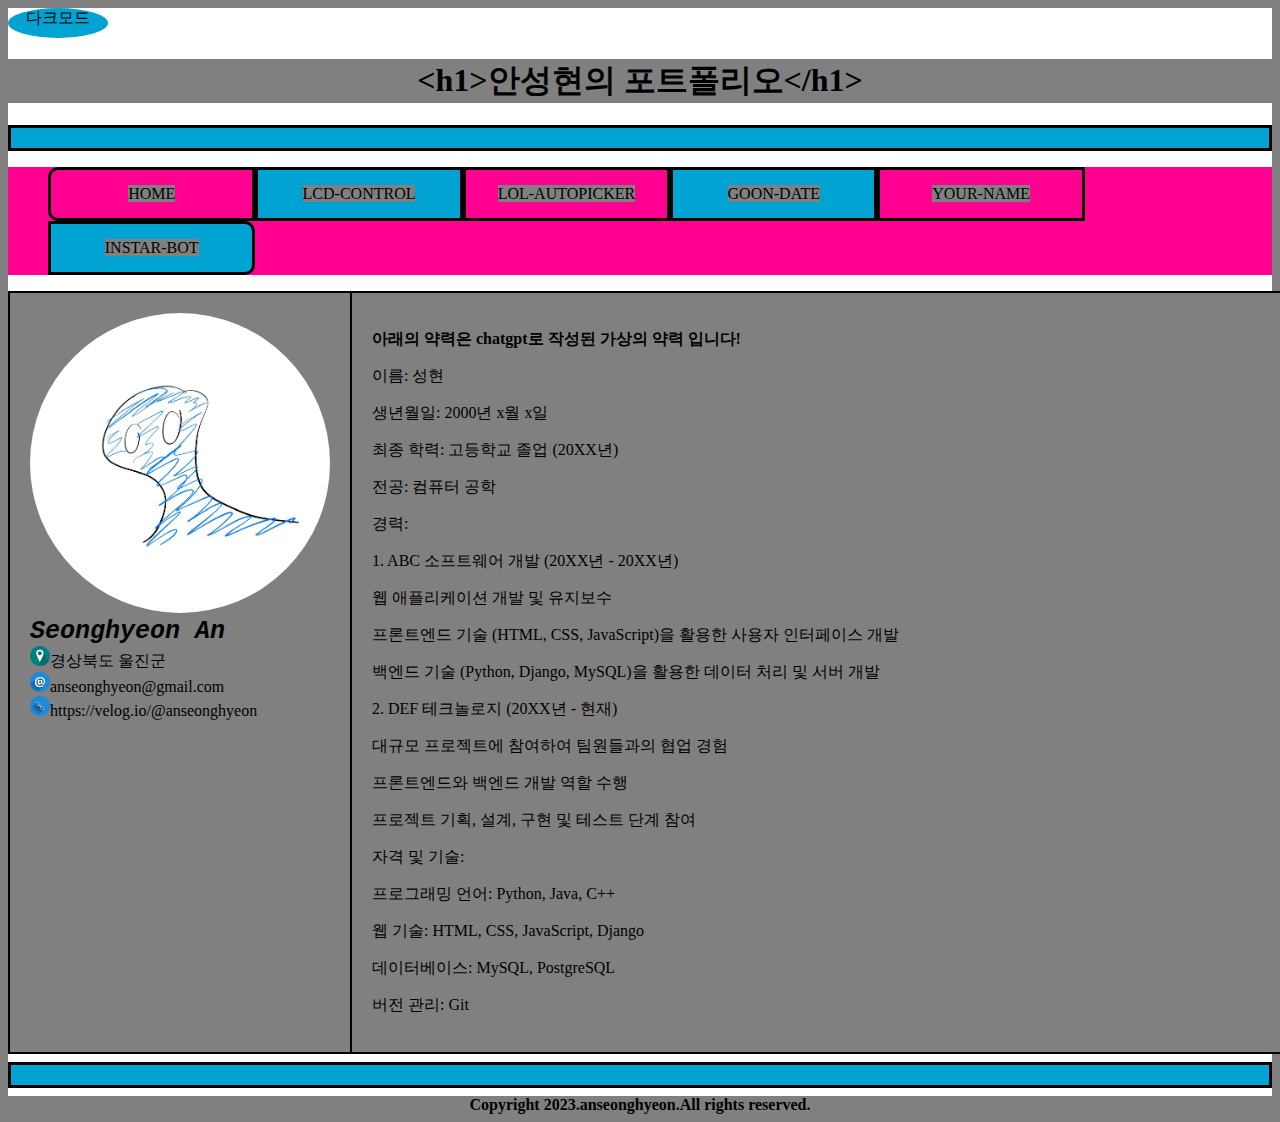
<file: index.html>
<!DOCTYPE html>
<html>
    <head>
        <link rel="icon" href="img/favicon.png">
        <meta charset="UTF-8">
        <meta name="viewport" content="width=device-width, initial-scale=1.0">
        <title>안성현의 개발블로그</title>
        <style>
            .profile-picture {
                width: 300px;
                height: 300px;
                border-radius: 150px;
            }
            .profile-name {
                font-size: 25px;
                font-weight: bold;
                font-style: italic;
                font-family: monospace;
                
            }
            .main-wrapper {
                width: 1500px;
                margin: 0 auto;
                overflow: hidden;
                /* height: 500px; */
                border-style: solid;
                border-width: 2px;
                border-color: black;
            }
            .aside {
                width: 300px;
                float: left;
                /* border-style: dashed; */
                
                /* border-width: 2px;
                border-color: black; */
                padding: 20px;
            }
            .section {
                width: 1100px;
                float: left;
                border-left-style: solid;
                border-left-width: 2px;
                border-left-color: black;
                padding: 20px;
            }
            .audio-ncs {
                height: 100px;
            }
            .location-img ,.email-img ,.link-img{
                width: 20px;
                height: 20px;
            }
            body {
                /* background: grey; */
                background: #ff0090;
            }
            .footer-txt {
                text-align: center;
            }
            hr {
                /* background: black; */
                background: #00a3d2;
                height: 20px;
                border: 3px black solid;
            }
            
            * {
                /* color: #00a3d2; */
                color: black;
                background: gray;
            }
            .ul-nav {
                overflow: hidden;
                background: #ff0090;
                text-align: center;
            }
            .li-nav {
                list-style:none;
                float: left;
                padding: 15px;
                width: 14%;
                border: 3px black solid;
            }
            .li-nav:first-child {
                border-radius: 10px 0 0 10px;
            }
            .li-nav:last-child {
                border-radius: 0 10px 10px 0;
            }
            .li-nav:nth-child(2n) {
                background-color: #00a3d2;
            }
            .li-nav:nth-child(2n+1) {
                background-color: #ff0090;
            }
            a {
                text-decoration: none;
            }
            .title-h1 {
                text-align: center;
            }
            .dark-btn {
                width: 100px;
                height: 30px;
                background: #00a3d2;
                text-align: center;
                border-radius: 60%;
            }
            #body {
                background-color: white;
            }
        </style>
        <script src="src/color.js">
            
        </script>
    </head>
    <body id="body">
        <div class="dark-btn" onclick="changeColor()">다크모드</div>
        <audio class="audio-ncs" src="Cartoon - On & On (feat. Daniel Levi) [NCS Release].mp3 "  autoplay="autoplay" loop="loop">
        </audio>
        <header>
            <h1 class="title-h1">&lt;h1&gt;안성현의 포트폴리오&lt;/h1&gt;</h1>

        </header>
        <hr>
        <!-- 3-2에서 배운 리스트로 내비게이션 메뉴 사용 -->
        <nav> 
            <ul class="ul-nav">
                <li class="li-nav"><a href="index.html">HOME</a></li>
                <li class="li-nav"><a href="lcd_control.html">LCD-CONTROL</a></li>
                <li class="li-nav"><a href="lol_autopicker.html">LOL-AUTOPICKER</a></li>
                <li class="li-nav"><a href="goon_date.html">GOON-DATE</a></li>
                <li class="li-nav"><a href="your_name.html">YOUR-NAME</a></li>
                <li class="li-nav"><a href="instar_bot.html">INSTAR-BOT</a></li>
            </ul>
        </nav>
        <div class="main-wrapper" id="main-wrapper">
            <aside class="aside">
                <img src="img/IMG_0085.jpg" class="profile-picture" alt="안성현">
                <div class="profile-name">Seonghyeon An</div>
                <div class="location-wrapper">
                    <img src="img/location.png" class="location-img"><span>경상북도 울진군</span>
                </div>
                <div class="email-wrapper">
                    <img src="img/email.png" class="email-img"><span>anseonghyeon@gmail.com</span>
                </div>
                <div class="link-wrapper">
                    <img src="img/link.png" class="link-img"><span><a href="https://velog.io/@anseonghyeon">https://velog.io/@anseonghyeon</a></span>
                </div>
                
            </aside>
            <section class="section">
                <p><b>아래의 약력은 chatgpt로 작성된 가상의 약력 입니다!</b></p>
                <p>이름: 성현</p>
                <p>생년월일: 2000년 x월 x일</p>
                <p>최종 학력: 고등학교 졸업 (20XX년)</p>
                <p>전공: 컴퓨터 공학</p>
                <p>경력:</p>
                <p>1. ABC 소프트웨어 개발 (20XX년 - 20XX년)</p>
                <p>웹 애플리케이션 개발 및 유지보수</p>
                <p>프론트엔드 기술 (HTML, CSS, JavaScript)을 활용한 사용자 인터페이스 개발</p>
                <p>백엔드 기술 (Python, Django, MySQL)을 활용한 데이터 처리 및 서버 개발</p>
                <p>2. DEF 테크놀로지 (20XX년 - 현재)</p>
                <p>대규모 프로젝트에 참여하여 팀원들과의 협업 경험</p>
                <p>프론트엔드와 백엔드 개발 역할 수행</p>
                <p>프로젝트 기획, 설계, 구현 및 테스트 단계 참여</p>
                <p>자격 및 기술:</p>
                <p>프로그래밍 언어: Python, Java, C++</p>
                <p>웹 기술: HTML, CSS, JavaScript, Django</p>
                <p>데이터베이스: MySQL, PostgreSQL</p>
                <p>버전 관리: Git</p>
            </section>

        </div>
        
        <hr>
        <footer class="footer-txt"><b>Copyright 2023.anseonghyeon.All rights reserved.</b></footer>
    </body>
</html>
</file>
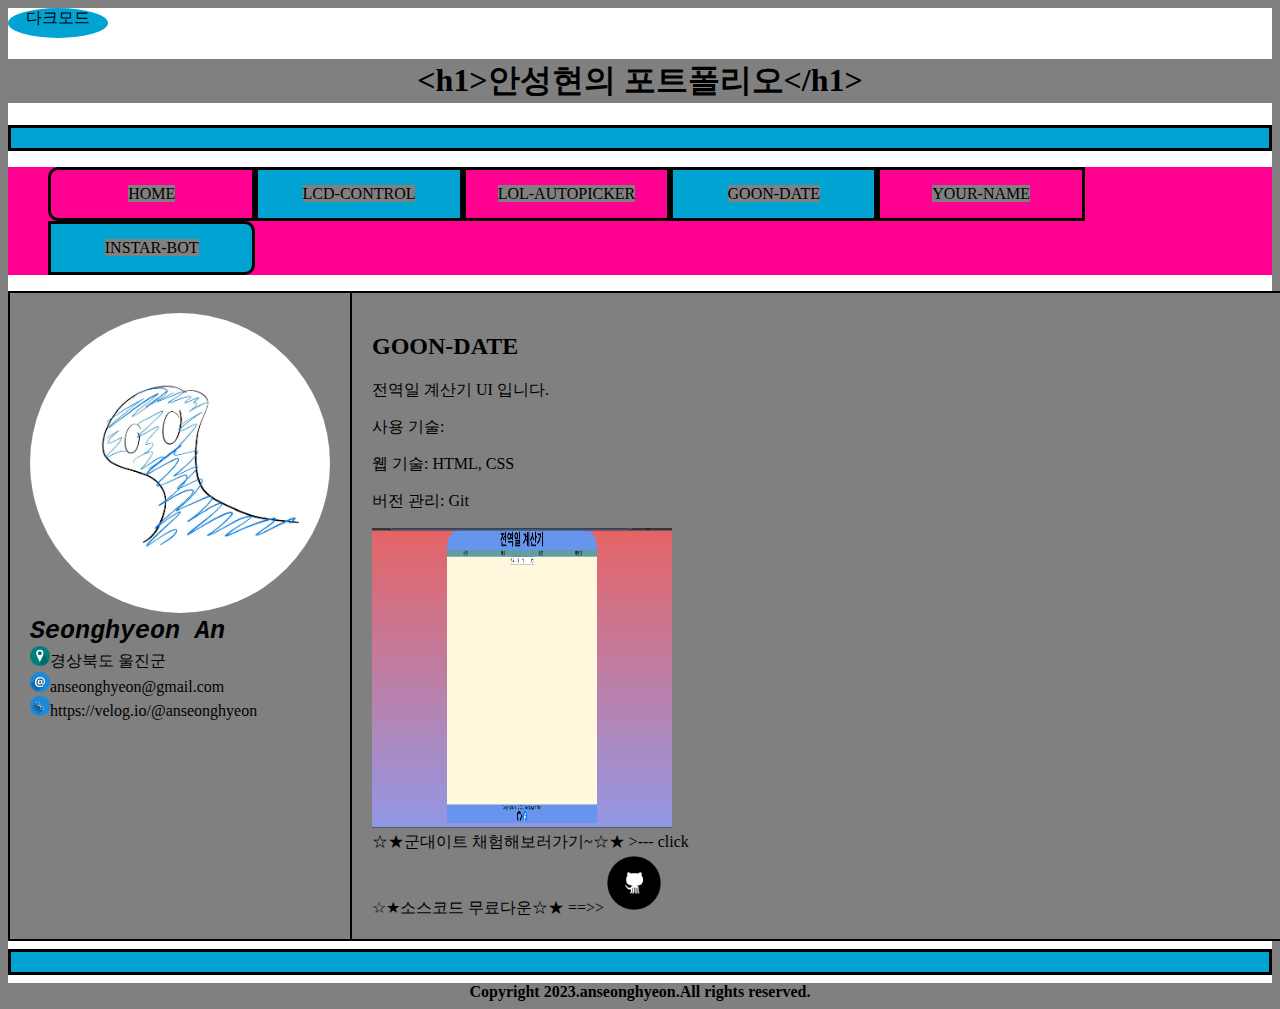
<file: goon_date.html>
<!DOCTYPE html>
<html>
    <head>
        <link rel="icon" href="img/favicon.png">
        <meta charset="UTF-8">
        <meta name="viewport" content="width=device-width, initial-scale=1.0">
        <title>Seonghyeon-An</title>
        <style>
            .profile-picture {
                width: 300px;
                height: 300px;
                border-radius: 150px;
            }
            .profile-name {
                font-size: 25px;
                font-weight: bold;
                font-style: italic;
                font-family: monospace;
                
            }
            .main-wrapper {
                width: 1500px;
                margin: 0 auto;
                overflow: hidden;
                /* height: 500px; */
                border-style: solid;
                border-width: 2px;
                border-color: black;
            }
            .aside {
                width: 300px;
                float: left;
                /* border-style: dashed; */
                
                /* border-width: 2px;
                border-color: black; */
                padding: 20px;
            }
            .section {
                width: 1100px;
                float: left;
                border-left-style: solid;
                border-left-width: 2px;
                border-left-color: black;
                padding: 20px;
            }
            .audio-ncs {
                height: 100px;
            }
            .location-img ,.email-img ,.link-img{
                width: 20px;
                height: 20px;
            }
            body {
                /* background: grey; */
                background: #ff0090;
            }
            .footer-txt {
                text-align: center;
            }
            hr {
                /* background: black; */
                background: #00a3d2;
                height: 20px;
                border: 3px black solid;
            }
            
            * {
                /* color: #00a3d2; */
                color: black;
                background: gray;
            }
            .ul-nav {
                overflow: hidden;
                background: #ff0090;
                text-align: center;
            }
            .li-nav {
                list-style:none;
                float: left;
                padding: 15px;
                width: 14%;
                border: 3px black solid;
            }
            .li-nav:first-child {
                border-radius: 10px 0 0 10px;
            }
            .li-nav:last-child {
                border-radius: 0 10px 10px 0;
            }
            .li-nav:nth-child(2n) {
                background-color: #00a3d2;
            }
            .li-nav:nth-child(2n+1) {
                background-color: #ff0090;
            }
            a {
                text-decoration: none;
            }
            .title-h1 {
                text-align: center;
            }
            .dark-btn {
                width: 100px;
                height: 30px;
                background: #00a3d2;
                text-align: center;
                border-radius: 60%;
            }
            #body {
                background-color: white;
            }
        </style>
        <script>
            function changeColor() {
                // document.getElementsByTagName("*");
                var a = document.getElementById("body");
                if(a.style.backgroundColor == "black") {
                    a.style.backgroundColor = "white";    
                } else {
                    a.style.backgroundColor = "black";
                }
                
            }
        </script>
    </head>
    <body id="body">
        <div class="dark-btn" onclick="changeColor()">다크모드</div>
        <audio class="audio-ncs" src="Cartoon - On & On (feat. Daniel Levi) [NCS Release].mp3 "  autoplay="autoplay" loop="loop">
        </audio>
        <header>
            <h1 class="title-h1">&lt;h1&gt;안성현의 포트폴리오&lt;/h1&gt;</h1>

        </header>
        <hr>
        <!-- 3-2에서 배운 리스트로 내비게이션 메뉴 사용 -->
        <nav> 
            <ul class="ul-nav">
                <li class="li-nav"><a href="index.html">HOME</a></li>
                <li class="li-nav"><a href="lcd_control.html">LCD-CONTROL</a></li>
                <li class="li-nav"><a href="lol_autopicker.html">LOL-AUTOPICKER</a></li>
                <li class="li-nav"><a href="goon_date.html">GOON-DATE</a></li>
                <li class="li-nav"><a href="your_name.html">YOUR-NAME</a></li>
                <li class="li-nav"><a href="instar_bot.html">INSTAR-BOT</a></li>
            </ul>
        </nav>
        <div class="main-wrapper" id="main-wrapper">
            <aside class="aside">
                <img src="img/IMG_0085.jpg" class="profile-picture" alt="안성현">
                <div class="profile-name">Seonghyeon An</div>
                <div class="location-wrapper">
                    <img src="img/location.png" class="location-img"><span>경상북도 울진군</span>
                </div>
                <div class="email-wrapper">
                    <img src="img/email.png" class="email-img"><span>anseonghyeon@gmail.com</span>
                </div>
                <div class="link-wrapper">
                    <img src="img/link.png" class="link-img"><span><a href="https://velog.io/@anseonghyeon">https://velog.io/@anseonghyeon</a></span>
                </div>
                
            </aside>
            <section class="section">
                <h2>GOON-DATE</h2>
                <p>전역일 계산기 UI 입니다.</p>
                <p>사용 기술:</p>            
                <p>웹 기술: HTML, CSS</p>
                <p>버전 관리: Git</p>
                <img src="img/goodae.png" alt="goondae" width="300px" height="300px"><br>
                <a href="https://anseonghyeon.github.io/goon-date/">☆★군대이트 채험해보러가기~☆★ >--- click</a><br>
                <a href="https://github.com/anseonghyeon/goon-date">☆★소스코드 무료다운☆★ ==>><img src="img/github.png" alt="엘시디" width="60px" height="60px"></a>
            </section>

        </div>
        
        <hr>
        <footer class="footer-txt"><b>Copyright 2023.anseonghyeon.All rights reserved.</b></footer>
    </body>
</html>
</file>
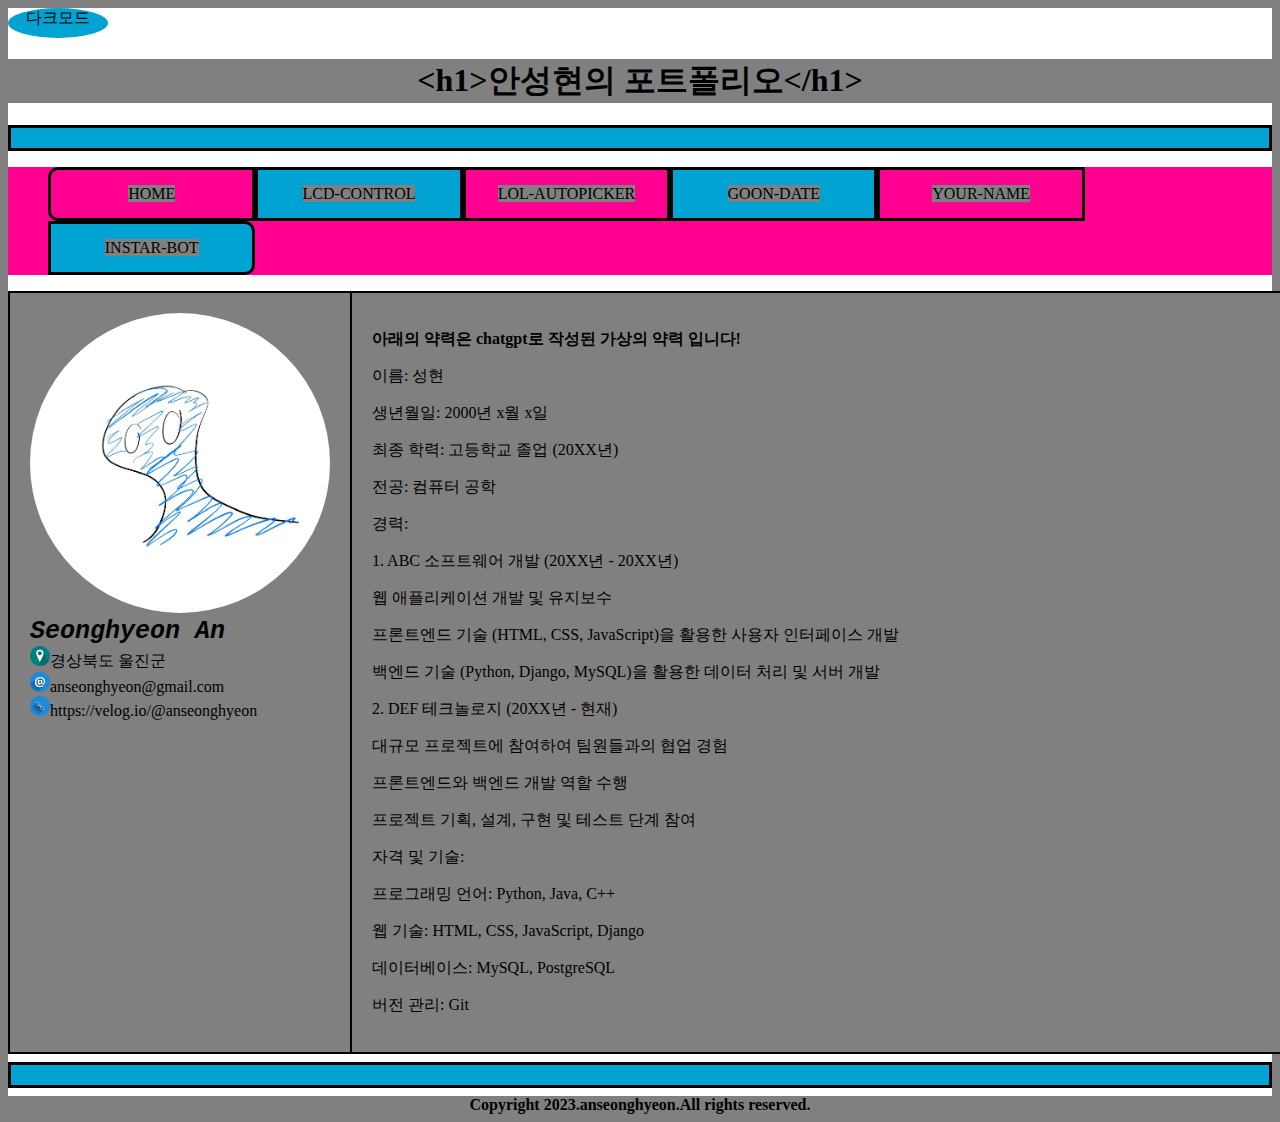
<file: index_backup.html>
<!DOCTYPE html>
<html>
    <head>
        <link rel="icon" href="img/favicon.png">
        <meta charset="UTF-8">
        <meta name="viewport" content="width=device-width, initial-scale=1.0">
        <title>안성현의 포트폴리오</title>
        <link href="./style/index.css">
        <style>
            .profile-picture {
                width: 300px;
                height: 300px;
                border-radius: 150px;
            }
            .profile-name {
                font-size: 25px;
                font-weight: bold;
                font-style: italic;
                font-family: monospace;
                
            }
            .main-wrapper {
                width: 1500px;
                margin: 0 auto;
                overflow: hidden;
                /* height: 500px; */
                border-style: solid;
                border-width: 2px;
                border-color: black;
            }
            .aside {
                width: 300px;
                float: left;
                /* border-style: dashed; */
                
                /* border-width: 2px;
                border-color: black; */
                padding: 20px;
            }
            .section {
                width: 1100px;
                float: left;
                border-left-style: solid;
                border-left-width: 2px;
                border-left-color: black;
                padding: 20px;
            }
            .audio-ncs {
                height: 100px;
            }
            .location-img ,.email-img ,.link-img{
                width: 20px;
                height: 20px;
            }
            body {
                /* background: grey; */
                background: #ff0090;
            }
            .footer-txt {
                text-align: center;
            }
            hr {
                /* background: black; */
                background: #00a3d2;
                height: 20px;
                border: 3px black solid;
            }
            
            * {
                /* color: #00a3d2; */
                color: black;
                background: gray;
            }
            .ul-nav {
                overflow: hidden;
                background: #ff0090;
                text-align: center;
            }
            .li-nav {
                list-style:none;
                float: left;
                padding: 15px;
                width: 14%;
                border: 3px black solid;
            }
            .li-nav:first-child {
                border-radius: 10px 0 0 10px;
            }
            .li-nav:last-child {
                border-radius: 0 10px 10px 0;
            }
            .li-nav:nth-child(2n) {
                background-color: #00a3d2;
            }
            .li-nav:nth-child(2n+1) {
                background-color: #ff0090;
            }
            a {
                text-decoration: none;
            }
            .title-h1 {
                text-align: center;
            }
            .dark-btn {
                width: 100px;
                height: 30px;
                background: #00a3d2;
                text-align: center;
                border-radius: 60%;
            }
            #body {
                background-color: white;
            }
        </style>
        <script src="src/color.js">
            
        </script>
    </head>
    <body id="body">
        <div class="dark-btn" onclick="changeColor()">다크모드</div>
        <audio class="audio-ncs" src="Cartoon - On & On (feat. Daniel Levi) [NCS Release].mp3 "  autoplay="autoplay" loop="loop">
        </audio>
        <header>
            <h1 class="title-h1">&lt;h1&gt;안성현의 포트폴리오&lt;/h1&gt;</h1>

        </header>
        <hr>
        <!-- 3-2에서 배운 리스트로 내비게이션 메뉴 사용 -->
        <nav> 
            <ul class="ul-nav">
                <li class="li-nav"><a href="index.html">HOME</a></li>
                <li class="li-nav"><a href="lcd_control.html">LCD-CONTROL</a></li>
                <li class="li-nav"><a href="lol_autopicker.html">LOL-AUTOPICKER</a></li>
                <li class="li-nav"><a href="goon_date.html">GOON-DATE</a></li>
                <li class="li-nav"><a href="your_name.html">YOUR-NAME</a></li>
                <li class="li-nav"><a href="instar_bot.html">INSTAR-BOT</a></li>
            </ul>
        </nav>
        <div class="main-wrapper" id="main-wrapper">
            <aside class="aside">
                <img src="img/IMG_0085.jpg" class="profile-picture" alt="안성현">
                <div class="profile-name">Seonghyeon An</div>
                <div class="location-wrapper">
                    <img src="img/location.png" class="location-img"><span>경상북도 울진군</span>
                </div>
                <div class="email-wrapper">
                    <img src="img/email.png" class="email-img"><span>anseonghyeon@gmail.com</span>
                </div>
                <div class="link-wrapper">
                    <img src="img/link.png" class="link-img"><span><a href="https://velog.io/@anseonghyeon">https://velog.io/@anseonghyeon</a></span>
                </div>
                
            </aside>
            <section class="section">
                <p><b>아래의 약력은 chatgpt로 작성된 가상의 약력 입니다!</b></p>
                <p>이름: 성현</p>
                <p>생년월일: 2000년 x월 x일</p>
                <p>최종 학력: 고등학교 졸업 (20XX년)</p>
                <p>전공: 컴퓨터 공학</p>
                <p>경력:</p>
                <p>1. ABC 소프트웨어 개발 (20XX년 - 20XX년)</p>
                <p>웹 애플리케이션 개발 및 유지보수</p>
                <p>프론트엔드 기술 (HTML, CSS, JavaScript)을 활용한 사용자 인터페이스 개발</p>
                <p>백엔드 기술 (Python, Django, MySQL)을 활용한 데이터 처리 및 서버 개발</p>
                <p>2. DEF 테크놀로지 (20XX년 - 현재)</p>
                <p>대규모 프로젝트에 참여하여 팀원들과의 협업 경험</p>
                <p>프론트엔드와 백엔드 개발 역할 수행</p>
                <p>프로젝트 기획, 설계, 구현 및 테스트 단계 참여</p>
                <p>자격 및 기술:</p>
                <p>프로그래밍 언어: Python, Java, C++</p>
                <p>웹 기술: HTML, CSS, JavaScript, Django</p>
                <p>데이터베이스: MySQL, PostgreSQL</p>
                <p>버전 관리: Git</p>
            </section>

        </div>
        
        <hr>
        <footer class="footer-txt"><b>Copyright 2023.anseonghyeon.All rights reserved.</b></footer>
    </body>
</html>
</file>
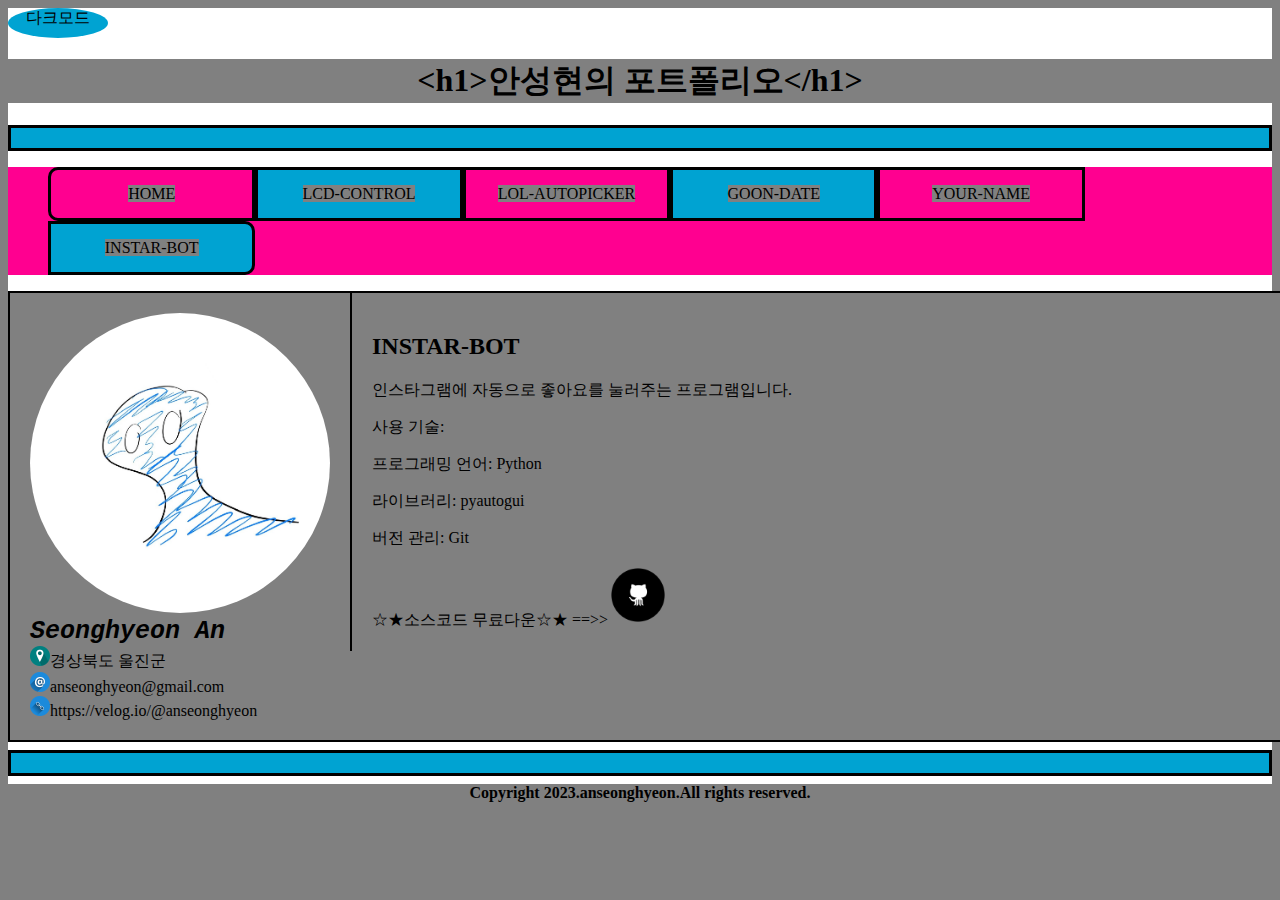
<file: instar_bot.html>
<!DOCTYPE html>
<html>
    <head>
        <link rel="icon" href="img/favicon.png">
        <meta charset="UTF-8">
        <meta name="viewport" content="width=device-width, initial-scale=1.0">
        <title>Seonghyeon-An</title>
        <style>
            .profile-picture {
                width: 300px;
                height: 300px;
                border-radius: 150px;
            }
            .profile-name {
                font-size: 25px;
                font-weight: bold;
                font-style: italic;
                font-family: monospace;
                
            }
            .main-wrapper {
                width: 1500px;
                margin: 0 auto;
                overflow: hidden;
                /* height: 500px; */
                border-style: solid;
                border-width: 2px;
                border-color: black;
            }
            .aside {
                width: 300px;
                float: left;
                /* border-style: dashed; */
                
                /* border-width: 2px;
                border-color: black; */
                padding: 20px;
            }
            .section {
                width: 1100px;
                float: left;
                border-left-style: solid;
                border-left-width: 2px;
                border-left-color: black;
                padding: 20px;
            }
            .audio-ncs {
                height: 100px;
            }
            .location-img ,.email-img ,.link-img{
                width: 20px;
                height: 20px;
            }
            body {
                /* background: grey; */
                background: #ff0090;
            }
            .footer-txt {
                text-align: center;
            }
            hr {
                /* background: black; */
                background: #00a3d2;
                height: 20px;
                border: 3px black solid;
            }
            
            * {
                /* color: #00a3d2; */
                color: black;
                background: gray;
            }
            .ul-nav {
                overflow: hidden;
                background: #ff0090;
                text-align: center;
            }
            .li-nav {
                list-style:none;
                float: left;
                padding: 15px;
                width: 14%;
                border: 3px black solid;
            }
            .li-nav:first-child {
                border-radius: 10px 0 0 10px;
            }
            .li-nav:last-child {
                border-radius: 0 10px 10px 0;
            }
            .li-nav:nth-child(2n) {
                background-color: #00a3d2;
            }
            .li-nav:nth-child(2n+1) {
                background-color: #ff0090;
            }
            a {
                text-decoration: none;
            }
            .title-h1 {
                text-align: center;
            }
            .dark-btn {
                width: 100px;
                height: 30px;
                background: #00a3d2;
                text-align: center;
                border-radius: 60%;
            }
            #body {
                background-color: white;
            }
        </style>
        <script>
            function changeColor() {
                // document.getElementsByTagName("*");
                var a = document.getElementById("body");
                if(a.style.backgroundColor == "black") {
                    a.style.backgroundColor = "white";    
                } else {
                    a.style.backgroundColor = "black";
                }
                
            }
        </script>
    </head>
    <body id="body">
        <div class="dark-btn" onclick="changeColor()">다크모드</div>
        <audio class="audio-ncs" src="Cartoon - On & On (feat. Daniel Levi) [NCS Release].mp3 "  autoplay="autoplay" loop="loop">
        </audio>
        <header>
            <h1 class="title-h1">&lt;h1&gt;안성현의 포트폴리오&lt;/h1&gt;</h1>

        </header>
        <hr>
        <!-- 3-2에서 배운 리스트로 내비게이션 메뉴 사용 -->
        <nav> 
            <ul class="ul-nav">
                <li class="li-nav"><a href="index.html">HOME</a></li>
                <li class="li-nav"><a href="lcd_control.html">LCD-CONTROL</a></li>
                <li class="li-nav"><a href="lol_autopicker.html">LOL-AUTOPICKER</a></li>
                <li class="li-nav"><a href="goon_date.html">GOON-DATE</a></li>
                <li class="li-nav"><a href="your_name.html">YOUR-NAME</a></li>
                <li class="li-nav"><a href="instar_bot.html">INSTAR-BOT</a></li>
            </ul>
        </nav>
        <div class="main-wrapper" id="main-wrapper">
            <aside class="aside">
                <img src="img/IMG_0085.jpg" class="profile-picture" alt="안성현">
                <div class="profile-name">Seonghyeon An</div>
                <div class="location-wrapper">
                    <img src="img/location.png" class="location-img"><span>경상북도 울진군</span>
                </div>
                <div class="email-wrapper">
                    <img src="img/email.png" class="email-img"><span>anseonghyeon@gmail.com</span>
                </div>
                <div class="link-wrapper">
                    <img src="img/link.png" class="link-img"><span><a href="https://velog.io/@anseonghyeon">https://velog.io/@anseonghyeon</a></span>
                </div>
                
            </aside>
            <section class="section">
                <h2>INSTAR-BOT</h2>
                <p>인스타그램에 자동으로 좋아요를 눌러주는 프로그램입니다.</p>
                <p></p>
                <p>사용 기술:</p>
                <p>프로그래밍 언어: Python</p>
                <p>라이브러리: pyautogui</p>
                <p>버전 관리: Git</p>
                <a href="https://github.com/anseonghyeon/instagram-bot">☆★소스코드 무료다운☆★ ==>><img src="img/github.png" alt="엘시디" width="60px" height="60px"></a>
            </section>

        </div>
        
        <hr>
        <footer class="footer-txt"><b>Copyright 2023.anseonghyeon.All rights reserved.</b></footer>
    </body>
</html>
</file>
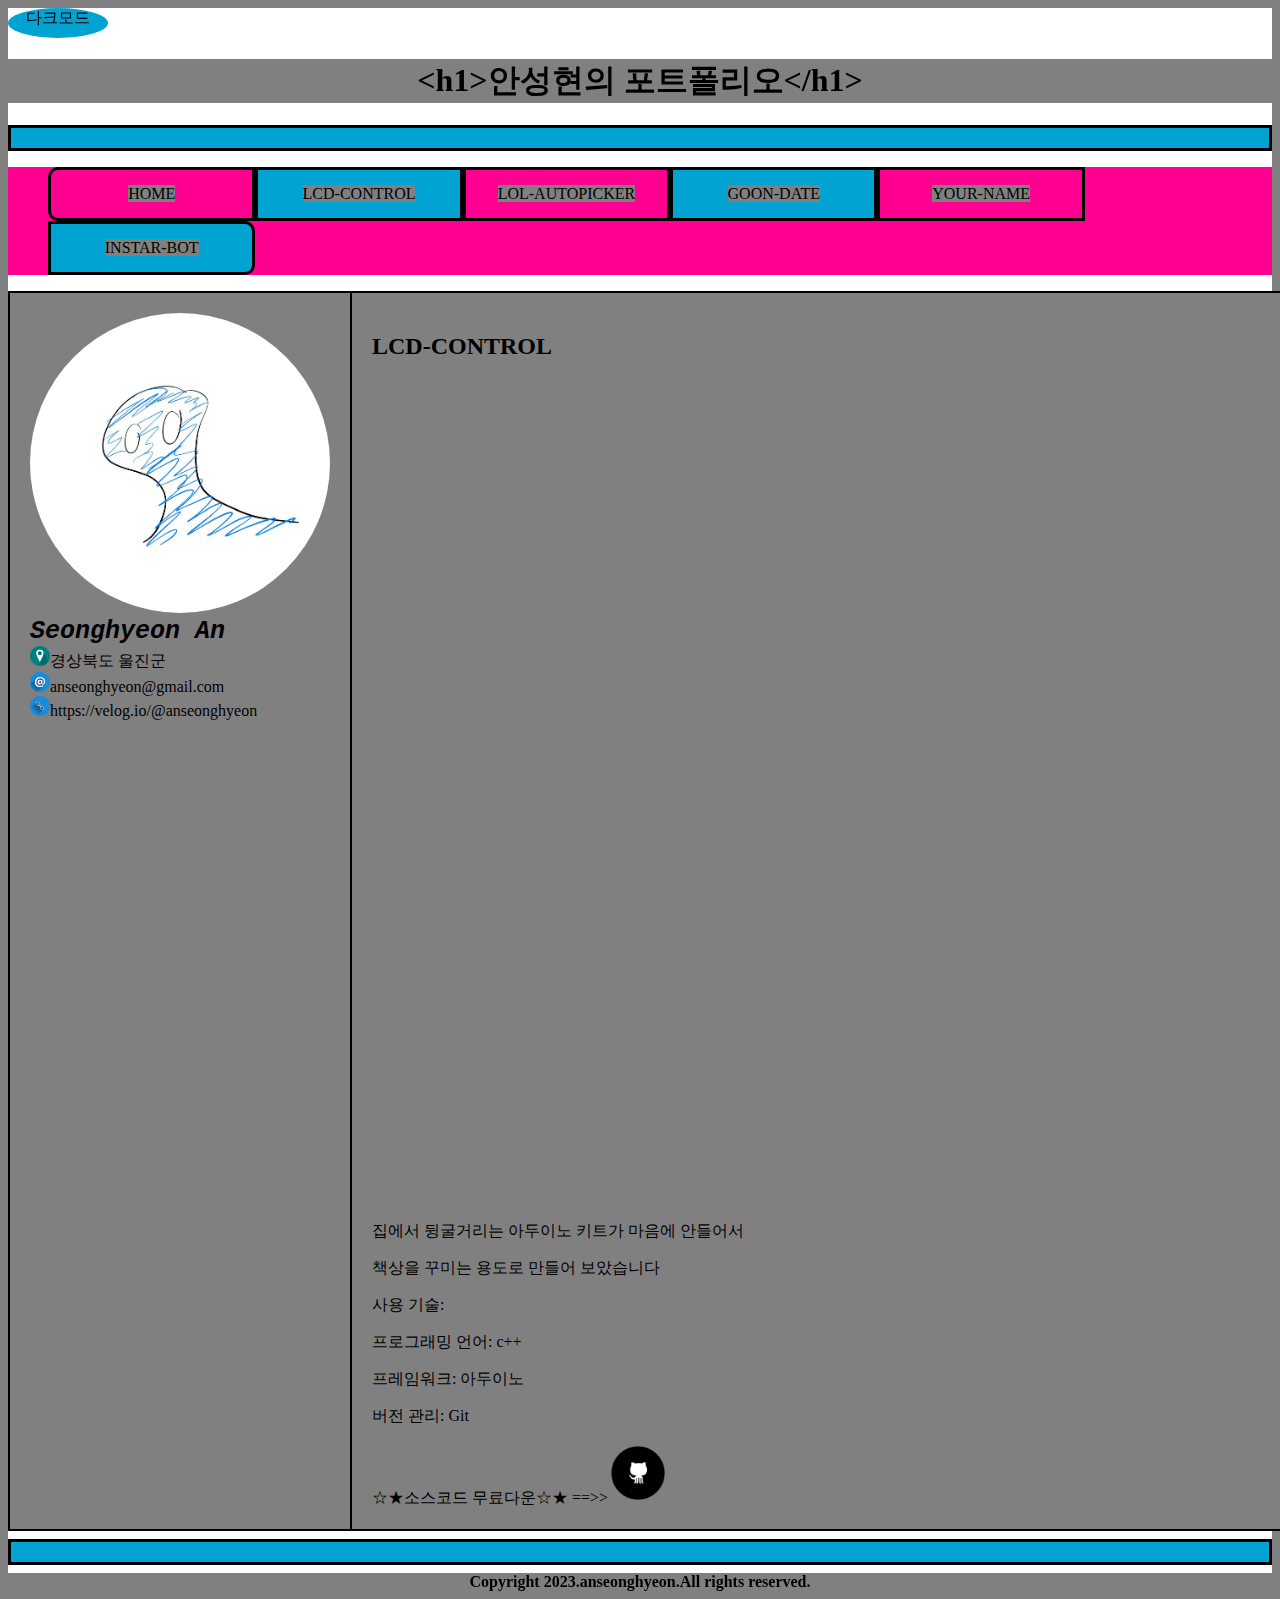
<file: lcd_control.html>
<!DOCTYPE html>
<html>
    <head>
        <link rel="icon" href="img/favicon.png">
        <meta charset="UTF-8">
        <meta name="viewport" content="width=device-width, initial-scale=1.0">
        <title>Seonghyeon-An</title>
        <style>
            .profile-picture {
                width: 300px;
                height: 300px;
                border-radius: 150px;
            }
            .profile-name {
                font-size: 25px;
                font-weight: bold;
                font-style: italic;
                font-family: monospace;
                
            }
            .main-wrapper {
                width: 1500px;
                margin: 0 auto;
                overflow: hidden;
                /* height: 500px; */
                border-style: solid;
                border-width: 2px;
                border-color: black;
            }
            .aside {
                width: 300px;
                float: left;
                /* border-style: dashed; */
                
                /* border-width: 2px;
                border-color: black; */
                padding: 20px;
            }
            .section {
                width: 1100px;
                float: left;
                border-left-style: solid;
                border-left-width: 2px;
                border-left-color: black;
                padding: 20px;
            }
            .audio-ncs {
                height: 100px;
            }
            .location-img ,.email-img ,.link-img{
                width: 20px;
                height: 20px;
            }
            body {
                /* background: grey; */
                background: #ff0090;
            }
            .footer-txt {
                text-align: center;
            }
            hr {
                /* background: black; */
                background: #00a3d2;
                height: 20px;
                border: 3px black solid;
            }
            
            * {
                /* color: #00a3d2; */
                color: black;
                background: gray;
            }
            .ul-nav {
                overflow: hidden;
                background: #ff0090;
                text-align: center;
            }
            .li-nav {
                list-style:none;
                float: left;
                padding: 15px;
                width: 14%;
                border: 3px black solid;
            }
            .li-nav:first-child {
                border-radius: 10px 0 0 10px;
            }
            .li-nav:last-child {
                border-radius: 0 10px 10px 0;
            }
            .li-nav:nth-child(2n) {
                background-color: #00a3d2;
            }
            .li-nav:nth-child(2n+1) {
                background-color: #ff0090;
            }
            a {
                text-decoration: none;
            }
            .title-h1 {
                text-align: center;
            }
            .dark-btn {
                width: 100px;
                height: 30px;
                background: #00a3d2;
                text-align: center;
                border-radius: 60%;
            }
            #body {
                background-color: white;
            }
            .p-txt {
                background: white;
                color: gold;
                font-family: monospace;
                font-weight: bold;
                font-size: large;
            }
        </style>
        <script>
            function changeColor() {
                // document.getElementsByTagName("*");
                var a = document.getElementById("body");
                if(a.style.backgroundColor == "black") {
                    a.style.backgroundColor = "white";    
                } else {
                    a.style.backgroundColor = "black";
                }
                
            }
        </script>
    </head>
    <body id="body">
        <div class="dark-btn" onclick="changeColor()">다크모드</div>
        <audio class="audio-ncs" src="Cartoon - On & On (feat. Daniel Levi) [NCS Release].mp3 "  autoplay="autoplay" loop="loop">
        </audio>
        <header>
            <h1 class="title-h1">&lt;h1&gt;안성현의 포트폴리오&lt;/h1&gt;</h1>

        </header>
        <hr>
        <!-- 3-2에서 배운 리스트로 내비게이션 메뉴 사용 -->
        <nav> 
            <ul class="ul-nav">
                <li class="li-nav"><a href="index.html">HOME</a></li>
                <li class="li-nav"><a href="lcd_control.html">LCD-CONTROL</a></li>
                <li class="li-nav"><a href="lol_autopicker.html">LOL-AUTOPICKER</a></li>
                <li class="li-nav"><a href="goon_date.html">GOON-DATE</a></li>
                <li class="li-nav"><a href="your_name.html">YOUR-NAME</a></li>
                <li class="li-nav"><a href="instar_bot.html">INSTAR-BOT</a></li>
            </ul>
        </nav>
        <div class="main-wrapper" id="main-wrapper">
            <aside class="aside">
                <img src="img/IMG_0085.jpg" class="profile-picture" alt="안성현">
                <div class="profile-name">Seonghyeon An</div>
                <div class="location-wrapper">
                    <img src="img/location.png" class="location-img"><span>경상북도 울진군</span>
                </div>
                <div class="email-wrapper">
                    <img src="img/email.png" class="email-img"><span>anseonghyeon@gmail.com</span>
                </div>
                <div class="link-wrapper">
                    <img src="img/link.png" class="link-img"><span><a href="https://velog.io/@anseonghyeon">https://velog.io/@anseonghyeon</a></span>
                </div>
                
            </aside>
            <section class="section">
                <h2>LCD-CONTROL</h2>
                <br>
                <iframe width="452" height="803" src="https://www.youtube.com/embed/5XKUb0XrZ3k" title="2023년 6월 24일" frameborder="0" allow="accelerometer; autoplay; clipboard-write; encrypted-media; gyroscope; picture-in-picture; web-share" allowfullscreen></iframe>
                <br>
                <p>집에서 뒹굴거리는 아두이노 키트가 마음에 안들어서</p>
                <p>책상을 꾸미는 용도로 만들어 보았습니다</p>
                <p>사용 기술:</p>
                <p>프로그래밍 언어: c++</p>
                <p>프레임워크: 아두이노</p>
                <p>버전 관리: Git</p>
                <a href="https://github.com/anseonghyeon/lcd-controller">☆★소스코드 무료다운☆★ ==>><img src="img/github.png" alt="엘시디" width="60px" height="60px"></a>
                
            </section>

        </div>
        
        <hr>
        <footer class="footer-txt"><b>Copyright 2023.anseonghyeon.All rights reserved.</b></footer>
    </body>
</html>
</file>
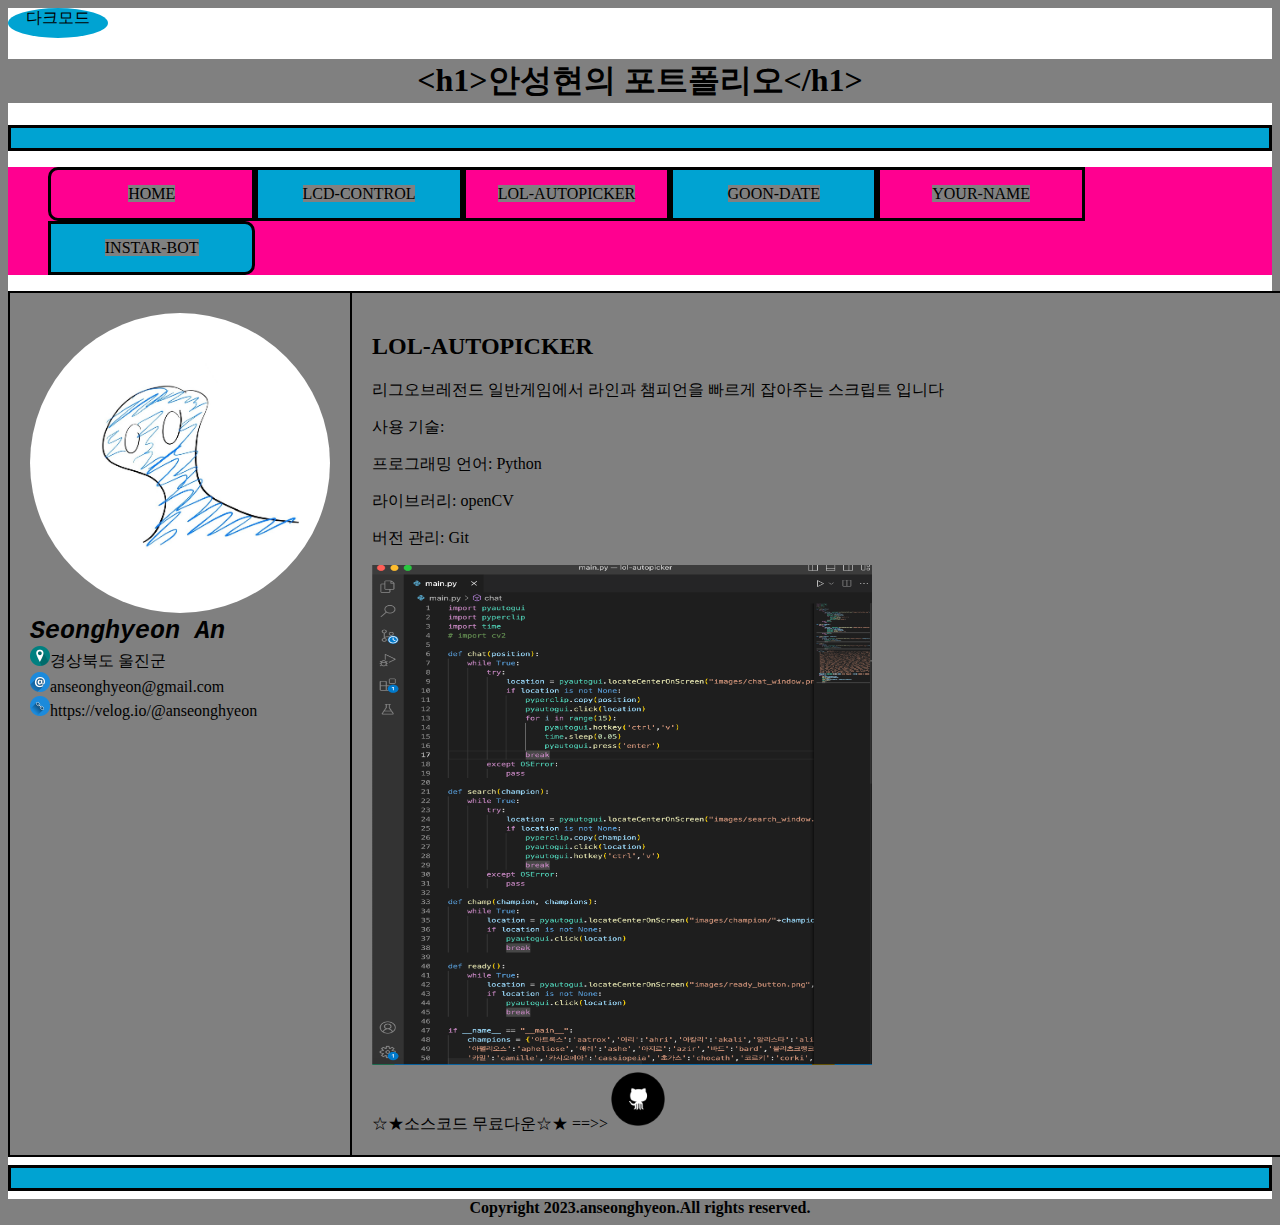
<file: lol_autopicker.html>
<!DOCTYPE html>
<html>
    <head>
        <link rel="icon" href="img/favicon.png">
        <meta charset="UTF-8">
        <meta name="viewport" content="width=device-width, initial-scale=1.0">
        <title>Seonghyeon-An</title>
        <style>
            .profile-picture {
                width: 300px;
                height: 300px;
                border-radius: 150px;
            }
            .profile-name {
                font-size: 25px;
                font-weight: bold;
                font-style: italic;
                font-family: monospace;
                
            }
            .main-wrapper {
                width: 1500px;
                margin: 0 auto;
                overflow: hidden;
                /* height: 500px; */
                border-style: solid;
                border-width: 2px;
                border-color: black;
            }
            .aside {
                width: 300px;
                float: left;
                /* border-style: dashed; */
                
                /* border-width: 2px;
                border-color: black; */
                padding: 20px;
            }
            .section {
                width: 1100px;
                float: left;
                border-left-style: solid;
                border-left-width: 2px;
                border-left-color: black;
                padding: 20px;
            }
            .audio-ncs {
                height: 100px;
            }
            .location-img ,.email-img ,.link-img{
                width: 20px;
                height: 20px;
            }
            body {
                /* background: grey; */
                background: #ff0090;
            }
            .footer-txt {
                text-align: center;
            }
            hr {
                /* background: black; */
                background: #00a3d2;
                height: 20px;
                border: 3px black solid;
            }
            
            * {
                /* color: #00a3d2; */
                color: black;
                background: gray;
            }
            .ul-nav {
                overflow: hidden;
                background: #ff0090;
                text-align: center;
            }
            .li-nav {
                list-style:none;
                float: left;
                padding: 15px;
                width: 14%;
                border: 3px black solid;
            }
            .li-nav:first-child {
                border-radius: 10px 0 0 10px;
            }
            .li-nav:last-child {
                border-radius: 0 10px 10px 0;
            }
            .li-nav:nth-child(2n) {
                background-color: #00a3d2;
            }
            .li-nav:nth-child(2n+1) {
                background-color: #ff0090;
            }
            a {
                text-decoration: none;
            }
            .title-h1 {
                text-align: center;
            }
            .dark-btn {
                width: 100px;
                height: 30px;
                background: #00a3d2;
                text-align: center;
                border-radius: 60%;
            }
            #body {
                background-color: white;
            }
        </style>
        <script>
            function changeColor() {
                // document.getElementsByTagName("*");
                var a = document.getElementById("body");
                if(a.style.backgroundColor == "black") {
                    a.style.backgroundColor = "white";    
                } else {
                    a.style.backgroundColor = "black";
                }
                
            }
        </script>
    </head>
    <body id="body">
        <div class="dark-btn" onclick="changeColor()">다크모드</div>
        <audio class="audio-ncs" src="Cartoon - On & On (feat. Daniel Levi) [NCS Release].mp3 "  autoplay="autoplay" loop="loop">
        </audio>
        <header>
            <h1 class="title-h1">&lt;h1&gt;안성현의 포트폴리오&lt;/h1&gt;</h1>

        </header>
        <hr>
        <!-- 3-2에서 배운 리스트로 내비게이션 메뉴 사용 -->
        <nav> 
            <ul class="ul-nav">
                <li class="li-nav"><a href="index.html">HOME</a></li>
                <li class="li-nav"><a href="lcd_control.html">LCD-CONTROL</a></li>
                <li class="li-nav"><a href="lol_autopicker.html">LOL-AUTOPICKER</a></li>
                <li class="li-nav"><a href="goon_date.html">GOON-DATE</a></li>
                <li class="li-nav"><a href="your_name.html">YOUR-NAME</a></li>
                <li class="li-nav"><a href="instar_bot.html">INSTAR-BOT</a></li>
            </ul>
        </nav>
        <div class="main-wrapper" id="main-wrapper">
            <aside class="aside">
                <img src="img/IMG_0085.jpg" class="profile-picture" alt="안성현">
                <div class="profile-name">Seonghyeon An</div>
                <div class="location-wrapper">
                    <img src="img/location.png" class="location-img"><span>경상북도 울진군</span>
                </div>
                <div class="email-wrapper">
                    <img src="img/email.png" class="email-img"><span>anseonghyeon@gmail.com</span>
                </div>
                <div class="link-wrapper">
                    <img src="img/link.png" class="link-img"><span><a href="https://velog.io/@anseonghyeon">https://velog.io/@anseonghyeon</a></span>
                </div>
                
            </aside>
            <section class="section">
                <h2>LOL-AUTOPICKER</h2>
                <p>리그오브레전드 일반게임에서 라인과 챔피언을 빠르게 잡아주는 스크립트 입니다</p>
                <p>사용 기술:</p>
                <p>프로그래밍 언어: Python</p>
                <p>라이브러리: openCV</p>
                <p>버전 관리: Git</p>
                <img src="img/lolpick.png" alt="lolpick" width="500px" height="500px"><br>
                <a href="https://github.com/anseonghyeon/lol-autopicker">☆★소스코드 무료다운☆★ ==>><img src="img/github.png" alt="엘시디" width="60px" height="60px"></a>
            </section>

        </div>
        
        <hr>
        <footer class="footer-txt"><b>Copyright 2023.anseonghyeon.All rights reserved.</b></footer>
    </body>
</html>
</file>
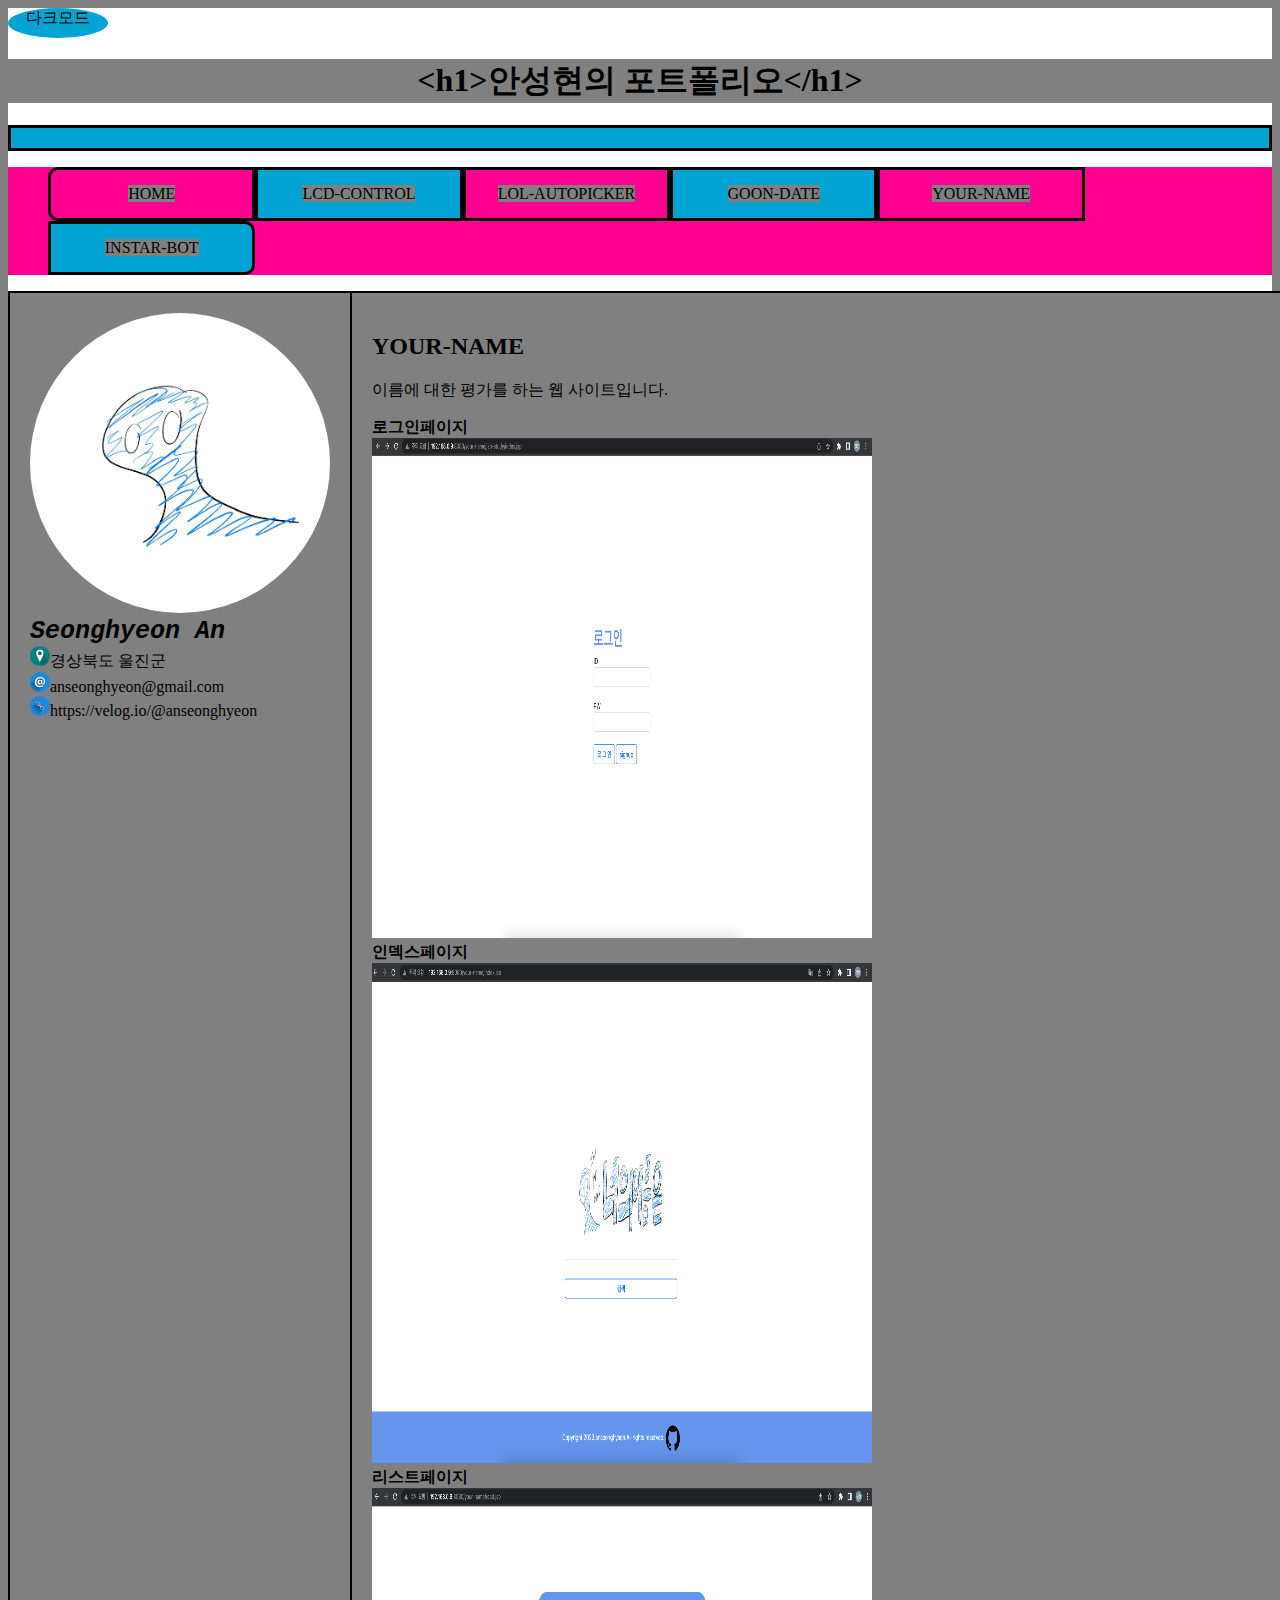
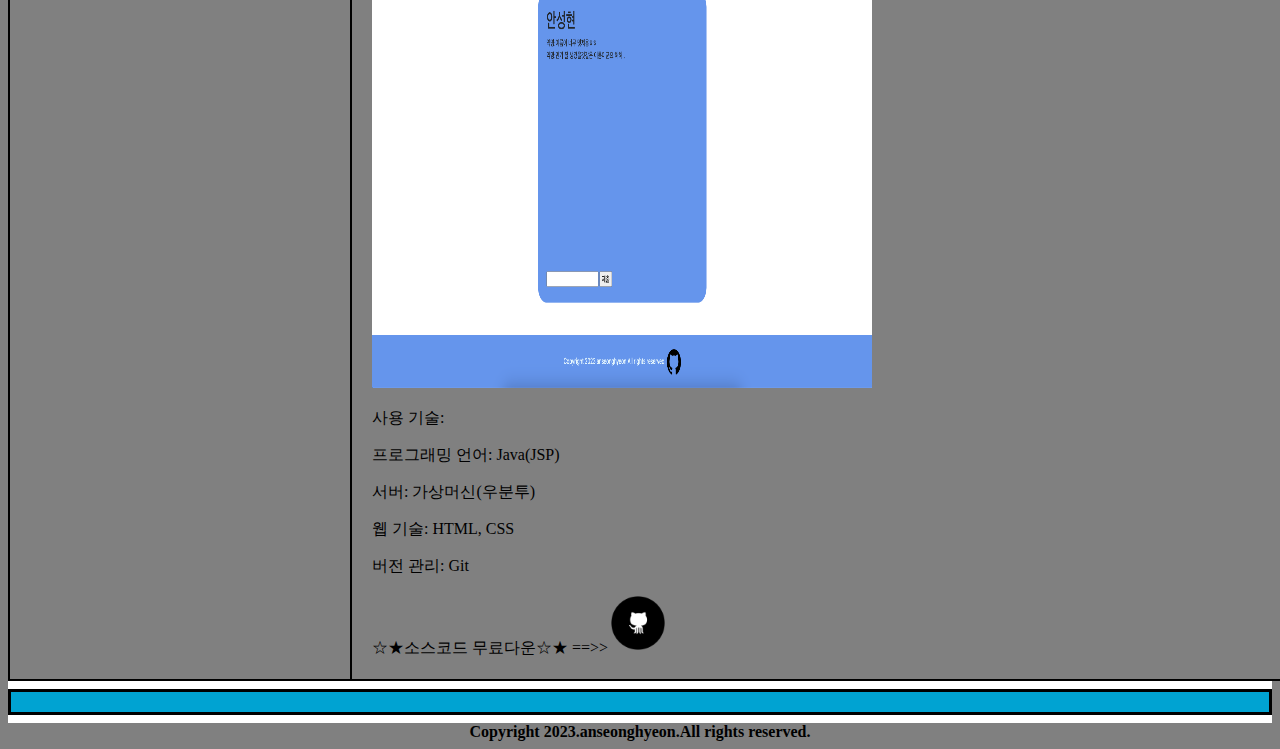
<file: your_name.html>
<!DOCTYPE html>
<html>
    <head>
        <link rel="icon" href="img/favicon.png">
        <meta charset="UTF-8">
        <meta name="viewport" content="width=device-width, initial-scale=1.0">
        <title>Seonghyeon-An</title>
        <style>
            .profile-picture {
                width: 300px;
                height: 300px;
                border-radius: 150px;
            }
            .profile-name {
                font-size: 25px;
                font-weight: bold;
                font-style: italic;
                font-family: monospace;
                
            }
            .main-wrapper {
                width: 1500px;
                margin: 0 auto;
                overflow: hidden;
                /* height: 500px; */
                border-style: solid;
                border-width: 2px;
                border-color: black;
            }
            .aside {
                width: 300px;
                float: left;
                /* border-style: dashed; */
                
                /* border-width: 2px;
                border-color: black; */
                padding: 20px;
            }
            .section {
                width: 1100px;
                float: left;
                border-left-style: solid;
                border-left-width: 2px;
                border-left-color: black;
                padding: 20px;
            }
            .audio-ncs {
                height: 100px;
            }
            .location-img ,.email-img ,.link-img{
                width: 20px;
                height: 20px;
            }
            body {
                /* background: grey; */
                background: #ff0090;
            }
            .footer-txt {
                text-align: center;
            }
            hr {
                /* background: black; */
                background: #00a3d2;
                height: 20px;
                border: 3px black solid;
            }
            
            * {
                /* color: #00a3d2; */
                color: black;
                background: gray;
            }
            .ul-nav {
                overflow: hidden;
                background: #ff0090;
                text-align: center;
            }
            .li-nav {
                list-style:none;
                float: left;
                padding: 15px;
                width: 14%;
                border: 3px black solid;
            }
            .li-nav:first-child {
                border-radius: 10px 0 0 10px;
            }
            .li-nav:last-child {
                border-radius: 0 10px 10px 0;
            }
            .li-nav:nth-child(2n) {
                background-color: #00a3d2;
            }
            .li-nav:nth-child(2n+1) {
                background-color: #ff0090;
            }
            a {
                text-decoration: none;
            }
            .title-h1 {
                text-align: center;
            }
            .dark-btn {
                width: 100px;
                height: 30px;
                background: #00a3d2;
                text-align: center;
                border-radius: 60%;
            }
            #body {
                background-color: white;
            }
        </style>
        <script>
            function changeColor() {
                // document.getElementsByTagName("*");
                var a = document.getElementById("body");
                if(a.style.backgroundColor == "black") {
                    a.style.backgroundColor = "white";    
                } else {
                    a.style.backgroundColor = "black";
                }
                
            }
        </script>
    </head>
    <body id="body">
        <div class="dark-btn" onclick="changeColor()">다크모드</div>
        <audio class="audio-ncs" src="Cartoon - On & On (feat. Daniel Levi) [NCS Release].mp3 "  autoplay="autoplay" loop="loop">
        </audio>
        <header>
            <h1 class="title-h1">&lt;h1&gt;안성현의 포트폴리오&lt;/h1&gt;</h1>

        </header>
        <hr>
        <!-- 3-2에서 배운 리스트로 내비게이션 메뉴 사용 -->
        <nav> 
            <ul class="ul-nav">
                <li class="li-nav"><a href="index.html">HOME</a></li>
                <li class="li-nav"><a href="lcd_control.html">LCD-CONTROL</a></li>
                <li class="li-nav"><a href="lol_autopicker.html">LOL-AUTOPICKER</a></li>
                <li class="li-nav"><a href="goon_date.html">GOON-DATE</a></li>
                <li class="li-nav"><a href="your_name.html">YOUR-NAME</a></li>
                <li class="li-nav"><a href="instar_bot.html">INSTAR-BOT</a></li>
            </ul>
        </nav>
        <div class="main-wrapper" id="main-wrapper">
            <aside class="aside">
                <img src="img/IMG_0085.jpg" class="profile-picture" alt="안성현">
                <div class="profile-name">Seonghyeon An</div>
                <div class="location-wrapper">
                    <img src="img/location.png" class="location-img"><span>경상북도 울진군</span>
                </div>
                <div class="email-wrapper">
                    <img src="img/email.png" class="email-img"><span>anseonghyeon@gmail.com</span>
                </div>
                <div class="link-wrapper">
                    <img src="img/link.png" class="link-img"><span><a href="https://velog.io/@anseonghyeon">https://velog.io/@anseonghyeon</a></span>
                </div>
                
            </aside>
            <section class="section">
                <h2>YOUR-NAME</h2>
                <p>이름에 대한 평가를 하는 웹 사이트입니다.</p>
                <b>로그인페이지</b><br>
                <img src="img/login.png" alt="log" width="500px" height="500px"><br>
                <b>인덱스페이지</b><br>
                <img src="img/index.png" alt="index" width="500px" height="500px"><br>
                <b>리스트페이지</b><br>
                <img src="img/list.png" alt="list" width="500px" height="500px"><br>
                <p>사용 기술:</p>
                <p>프로그래밍 언어: Java(JSP)</p>
                <p>서버: 가상머신(우분투)</p>
                <p>웹 기술: HTML, CSS</p>
                <p>버전 관리: Git</p>
                <a href="https://github.com/anseonghyeon/your-name">☆★소스코드 무료다운☆★ ==>><img src="img/github.png" alt="엘시디" width="60px" height="60px"></a>
            </section>

        </div>
        
        <hr>
        <footer class="footer-txt"><b>Copyright 2023.anseonghyeon.All rights reserved.</b></footer>
    </body>
</html>
</file>
<file: style/index.css>
.site-wrapper {
  max-width: 1000px;
  margin: 0 auto;
  padding: 0 2.5rem;
  width: 100%;
}

@media (max-width: 768px) {
  .site-wrapper {
    max-width: 720px;
    padding: 0 1rem;
  }
}

/* header navbar */
header {
  position: sticky;
  top: 0;
  width: 100%;
  z-index: 1000;
  background-color: #11151c;
}

.nav-container {
  display: flex;
  justify-content: space-between;
  align-items: center;
  width: 100%;
  height: 70px;
}

.logo {
  font-size: 1.3rem;
  font-weight: 600;
}

.nav-item-wrapper {
  display: flex;
  list-style: none;
  gap: 1.5rem;
}

.nav-item a {
  text-decoration: none;
  transition: color 0.2s;
}

.nav-item a:hover {
  color: #175676;
}

/* Mobile Nav Hamburger */
.menu-btn {
  display: none;
  font-size: 1.8rem;
  cursor: pointer;
  background: none;
  border: none;
  color: #f5f7fa;
}

@media (max-width: 768px) {
  #navbar {
    position: absolute;
    top: 70px;
    right: 0;
    background-color: #11151c;
    width: 100%;
    flex-direction: column;
    align-items: center;
    display: none;
  }

  #navbar.active {
    display: flex;
  }

  .menu-btn {
    display: block;
  }
}

/* Section */
section {
  padding: 30px 0;
  scroll-margin-top: 78px;
  display: flex;
  flex-direction: column;
  gap: 20px;
}

@media (max-width: 768px) {
  section {
    padding: 60px 0;
  }
}

.section-name {
  border-bottom: 1px solid #f5f7fa;
  padding-bottom: 8px;
  margin-bottom: 16px;
}

.about-container {
  display: flex;
  gap: 32px;
  align-items: flex-start;
}

.profile {
  display: flex;
  flex-direction: column;
  justify-content: center;
  align-items: center;
  flex-shrink: 0;
}

.profile-image {
  width: 180px;
  height: 180px;
  background-image: url("../assets/images/profile_img.jpg");
  background-size: cover;
  background-position: center;
  border-radius: 50%;
  border: 2px solid #f5f7fa;
  box-shadow: 0 4px 12px rgba(0, 0, 0, 0.15);
}

.profile-name {
  margin-top: 8px;
  font-size: 24px;
}

.profile-info {
  flex: 1;
  display: flex;
  flex-direction: column;
  gap: 12px;
}

.profile-description {
  font-size: 16px;
  margin: 0;
  line-height: 1.6;
}

@media (max-width: 768px) {
  .about-container {
    flex-direction: column;
    align-items: center;
  }
  
  .profile-info {
    width: 100%;
  }
}
/* Footer */
footer {
  text-align: center;
  padding: 30px 0;
  color: #f5f7fa;
}

/* Footer icons */
.footer-icons {
  margin-bottom: 8px;
  display: flex;
  justify-content: center;
  gap: 12px;
}
.footer-link {
  display: inline-flex;
  align-items: center;
  justify-content: center;
  width: 36px;
  height: 36px;
  border-radius: 8px;
  color: #f5f7fa;
  cursor: pointer;
}
.footer-link i[data-lucide] {
  width: 18px;
  height: 18px;
}

/* Print styles - hide header and footer */
@media print {
  header,
  footer {
    display: none !important;
  }
}
</file>
